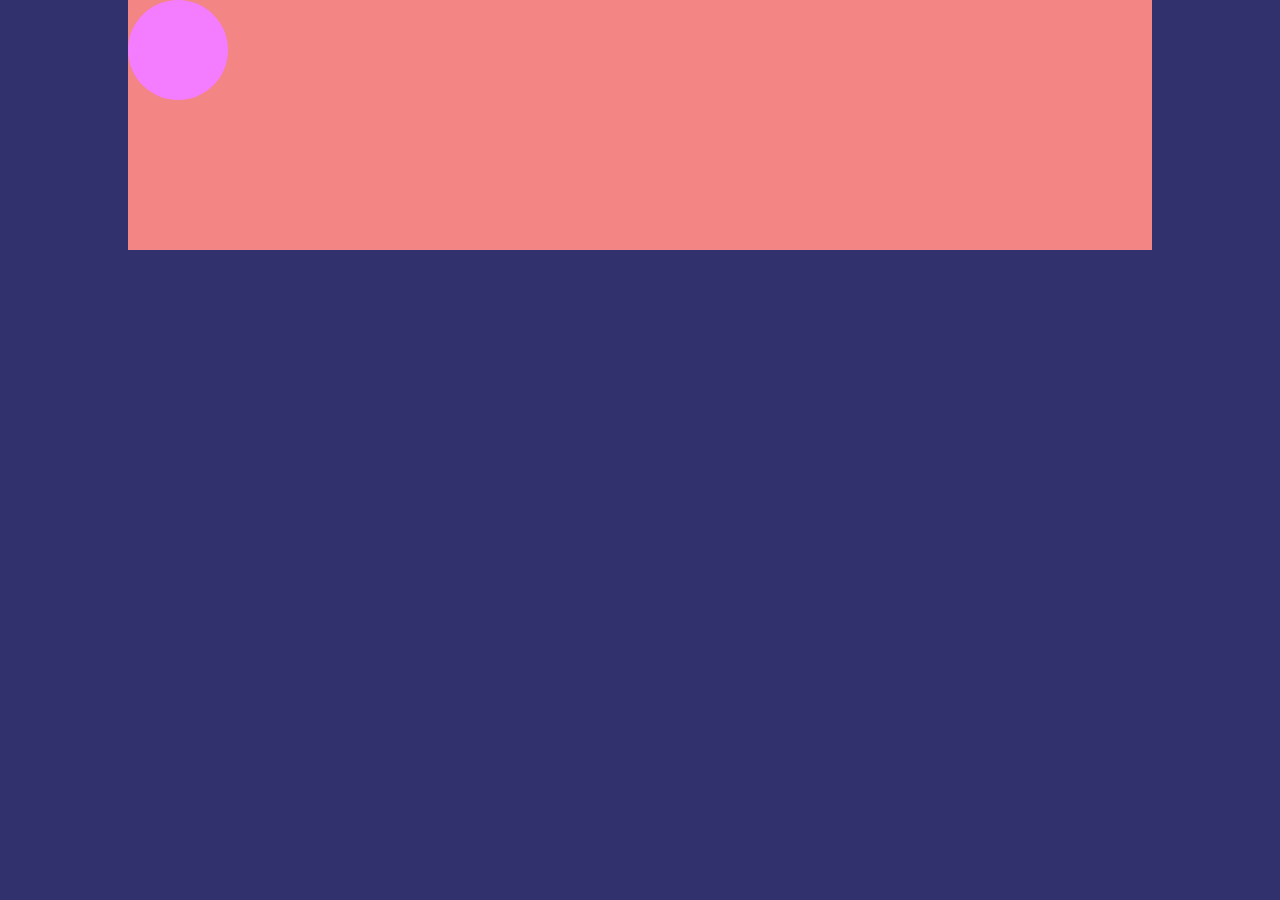
<file: index.html>
<!DOCTYPE html>
<html lang="en">
<head>
    <meta charset="UTF-8">
    <meta http-equiv="X-UA-Compatible" content="IE=edge">
    <meta name="viewport" content="width=device-width, initial-scale=1.0">
    <title>Aula FlexBox</title>
    <link rel="stylesheet" href="style.css">
</head>
<body>
    <div class="pai">
        <div class="filho">

        </div>
    </div>
</body>
</html>
</file>
<file: style.css>
body,html{
    margin: 0;
    padding: 0;
    background-color:rgb(49, 49, 110);
}

.pai{
    width: 80%;
    height: 250px;
    background-color: rgb(243, 133, 133);
    margin: auto;
    display: flex;
}

.filho{
    width: 100px;
    height: 100px;
    border-radius: 50%;
    background-color: rgb(244, 124, 255);
}

.card{
    background-color: cornflowerblue;
    width: 700px;
    height: 300px;
    margin: 10px;
    border: 3px solid black;
}

img{
    margin: 10px;
    border: 3px solid black;
    height: 150px;
}

.texto{
    margin-left: 12px;
}

span{
    font-size: 30px;
    color: rgb(252, 215, 161);
}
</file>
